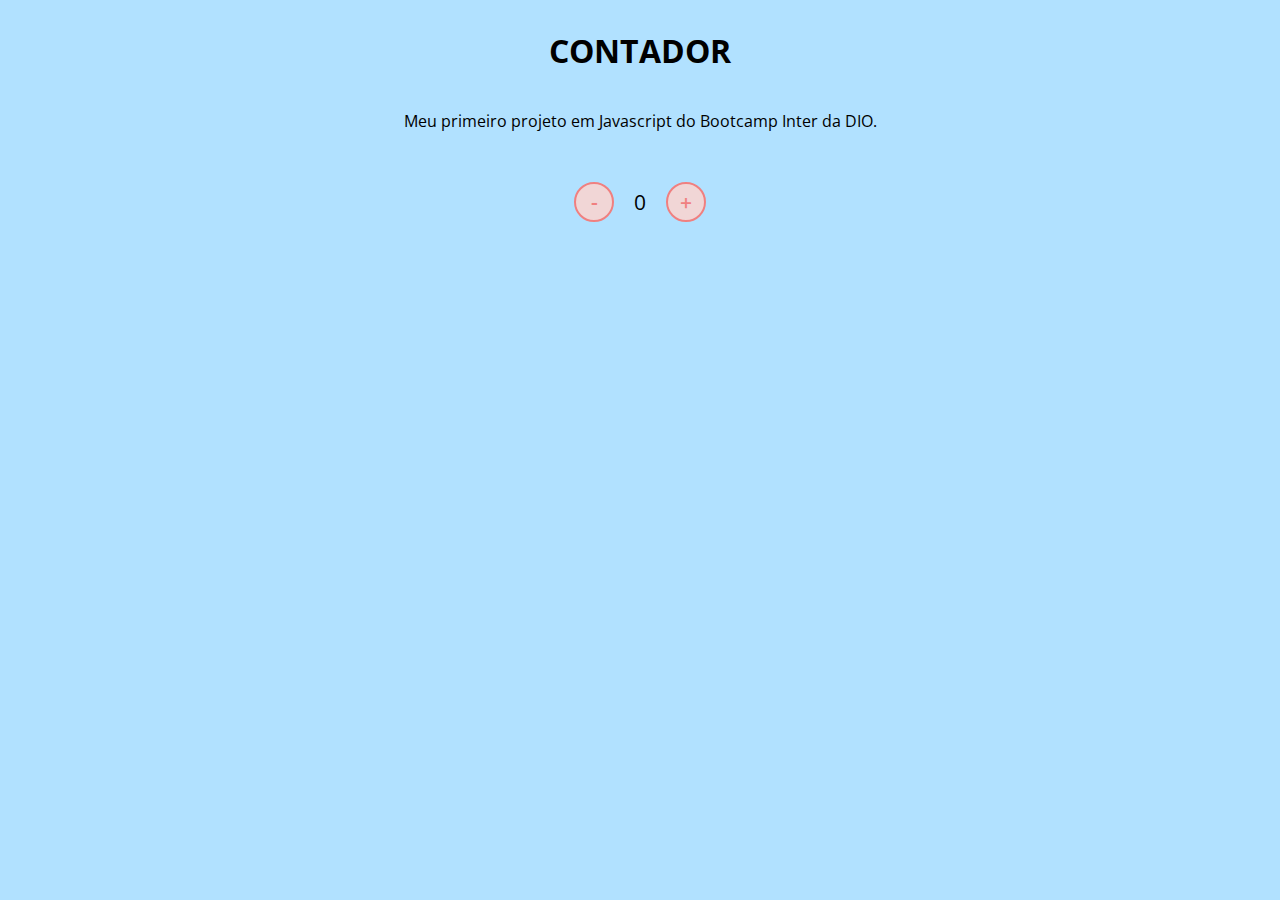
<file: Contador - Desafio 2/index.html>
<!DOCTYPE html>
<html lang="pt-BR">
<head>
    <meta charset="UTF-8">
    <meta http-equiv="X-UA-Compatible" content="IE=edge">
    <meta name="viewport" content="width=device-width, initial-scale=1.0">
    <link rel="stylesheet" href="assets/style.css">
    <title>Contador</title>
</head>
<body>
    <h1>CONTADOR</h1>
    <p>Meu primeiro projeto em Javascript do Bootcamp Inter da DIO.</p>
    <div id="counter">
        <button name="subtrair" onclick="decrement()">-</button>
        <span id="currentNumber">0</span>
        <button id="adicionar" name="adicionar" onclick="increment()">+</button>
    </div>
    <script src="assets/script.js"></script>
</body>
</html>
</file>
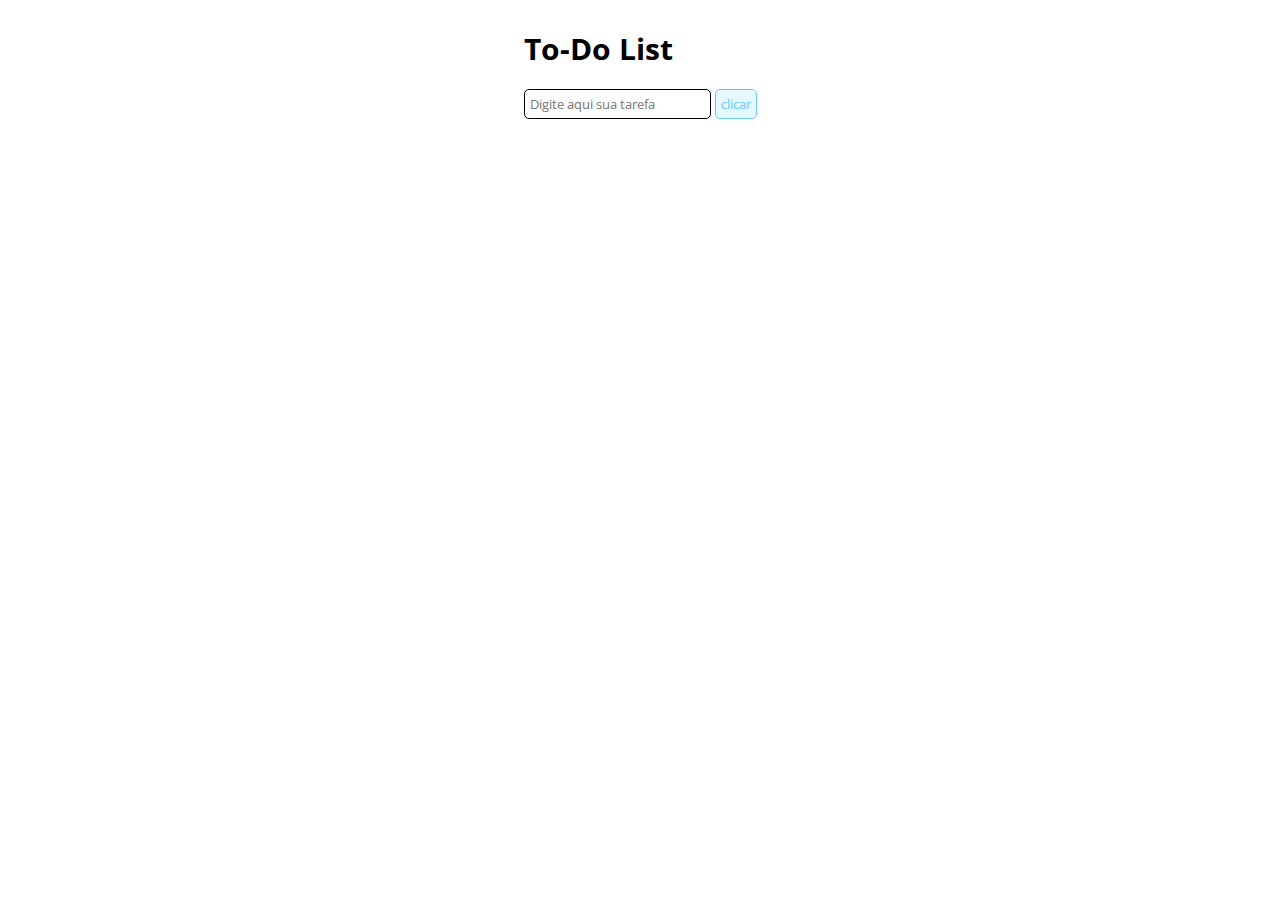
<file: Desafio 3 - To-do list/index.html>
<!DOCTYPE html>
<html lang="pt-BR">
<head>
    <meta charset="UTF-8">
    <meta name="viewport" content="width=device-width, initial-scale=1.0">
    <link rel="stylesheet" href="assets/style.css">
    <title>To-Do list</title>
</head>
<body>
    <div class="container">
        <div>
        <h1>To-Do List</h1>
        
        <div class="todo_new_item">
                <input id="tarefa" type="text" placeholder="Digite aqui sua tarefa">
                <button type="submit" onclick="chamar()">clicar</button>
        </div>

        <div class="todo_list" id="toDoList">

        </div>
    </div>

    <script src="assets/script.js"></script>
</body>
</html>
</file>
<file: Contador - Desafio 2/assets/style.css>
@import url('https://fonts.googleapis.com/css2?family=Open+Sans:wght@300;600&display=swap');

* {
    font-family: 'Open Sans', sans-serif;
}

body {
    display: flex;
    align-items: center;
    justify-content: center;
    flex-direction: column;
    background-color: rgb(177, 225, 255);
}

P{
    margin-bottom: 50px;
}

button {
    height: 40px;
    width: 40px;
    border-radius: 50%;
    border: 2px solid lightcoral;
    background-color: rgb(241, 214, 214);
    color: lightcoral;
    font-size: 16pt;
    font-weight: 600;
    text-align: center;
}

#counter {
    display: flex;
}

#currentNumber {
    display: flex;
    align-items: center;
    margin: 0 20px;
    font-size: 16pt;
}
</file>
<file: Desafio 3 - To-do list/assets/style.css>
@import url("https://fonts.googleapis.com/css2?family=Open+Sans:wght@300;600&display=swap");

* {
  font-family: "Open Sans", sans-serif;
}

body {
  display: flex;
  align-items: center;
  justify-content: center;
  font-size: 15px;
}

button {
  border: 1px solid rgb(105, 197, 255);
  border-radius: 5px;
  background-color: rgb(227, 248, 255);
  color: rgb(105, 197, 255);
  text-align: center;
  padding: 5px;
}

#tarefa {
  padding: 5px;
  border-radius: 5px;
  border: 1px solid black;
}

.minhaLista{
  display: flex;
  flex-direction: row;
  max-width: 400px;
  height: auto;
  margin-top: 20px;
  justify-content: space-around;
  border: 1px solid hsl(0, 0%, 0%);
  padding: 5px;
  border-radius: 5px;
}

asdasd{
  display: flex;
  align-items: center;
  margin-bottom: 10px;
}

:checked + label {
  text-decoration: line-through;
  color: grey;
}
</file>
